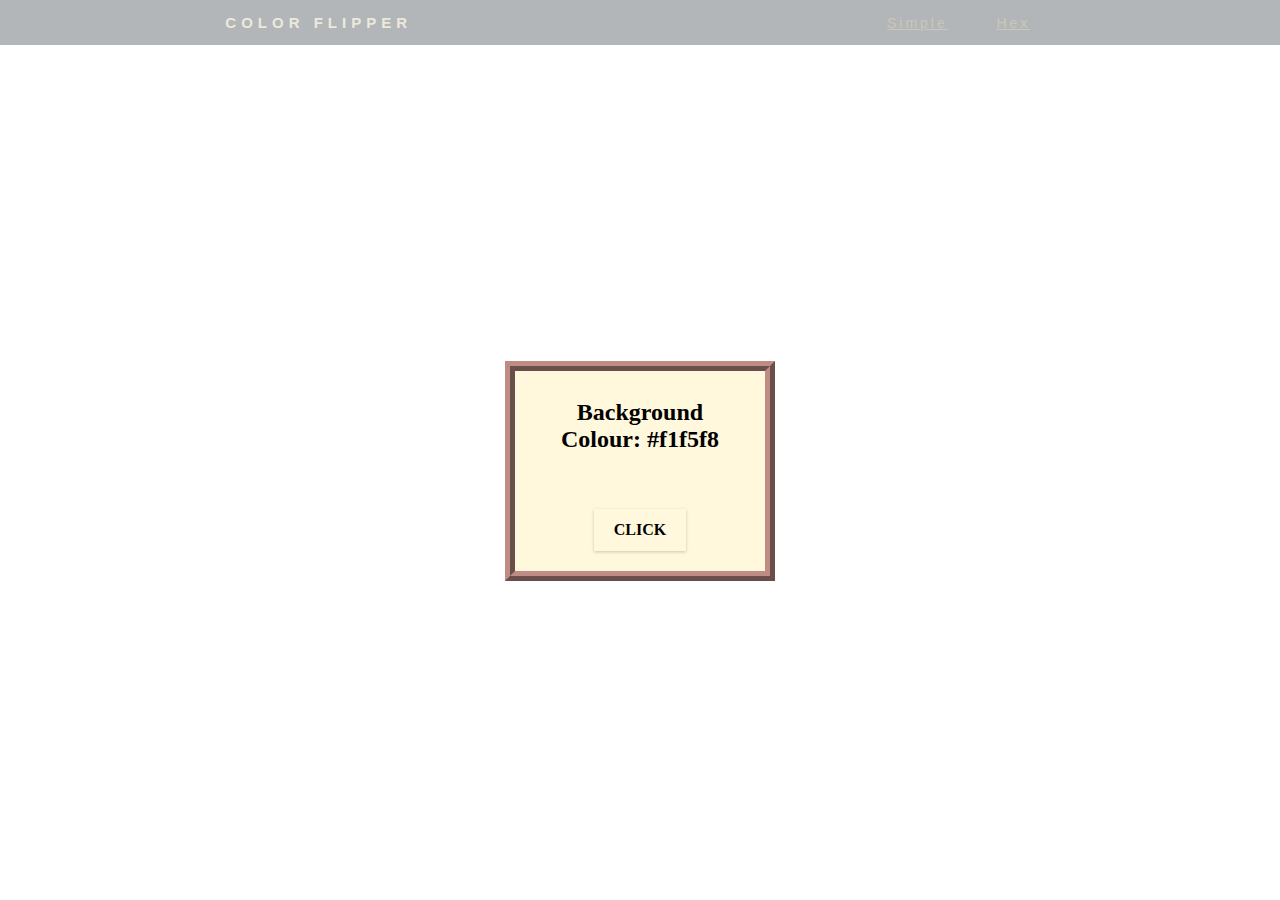
<file: ColorFlipper/index.html>
<!DOCTYPE html>
<html lang="en">
<head>
    <meta charset="UTF-8">
    <meta http-equiv="X-UA-Compatible" content="IE=edge">
    <meta name="viewport" content="width=device-width, initial-scale=1.0">
    <title>Color Flipper || Simple</title>
    <link rel="stylesheet" href="style.css">
    <link rel="preconnect" href="https://fonts.googleapis.com">
</head>
<body>
    <nav>
        <div class="logo">
            <h4>Color Flipper</h4>
        </div>
        <ul class="nav-links">
            <li>
                <a href="index.html">Simple</a>
            </li>
            <li>
                <a href="hex.html">Hex</a>
            </li>
        </ul>
    </nav>
    <main>
        <div class="container">
            <h2>Background Colour:
                <span class="color">
                    #f1f5f8
                </span>
            </h2>
            <button class="btn btn-hero" id="btn">Click</button>
        </div>
    </main>
    <!-- <h1>Color Flipper</h1> -->
    <script src="script.js"></script>
</body>
</html>
</file>
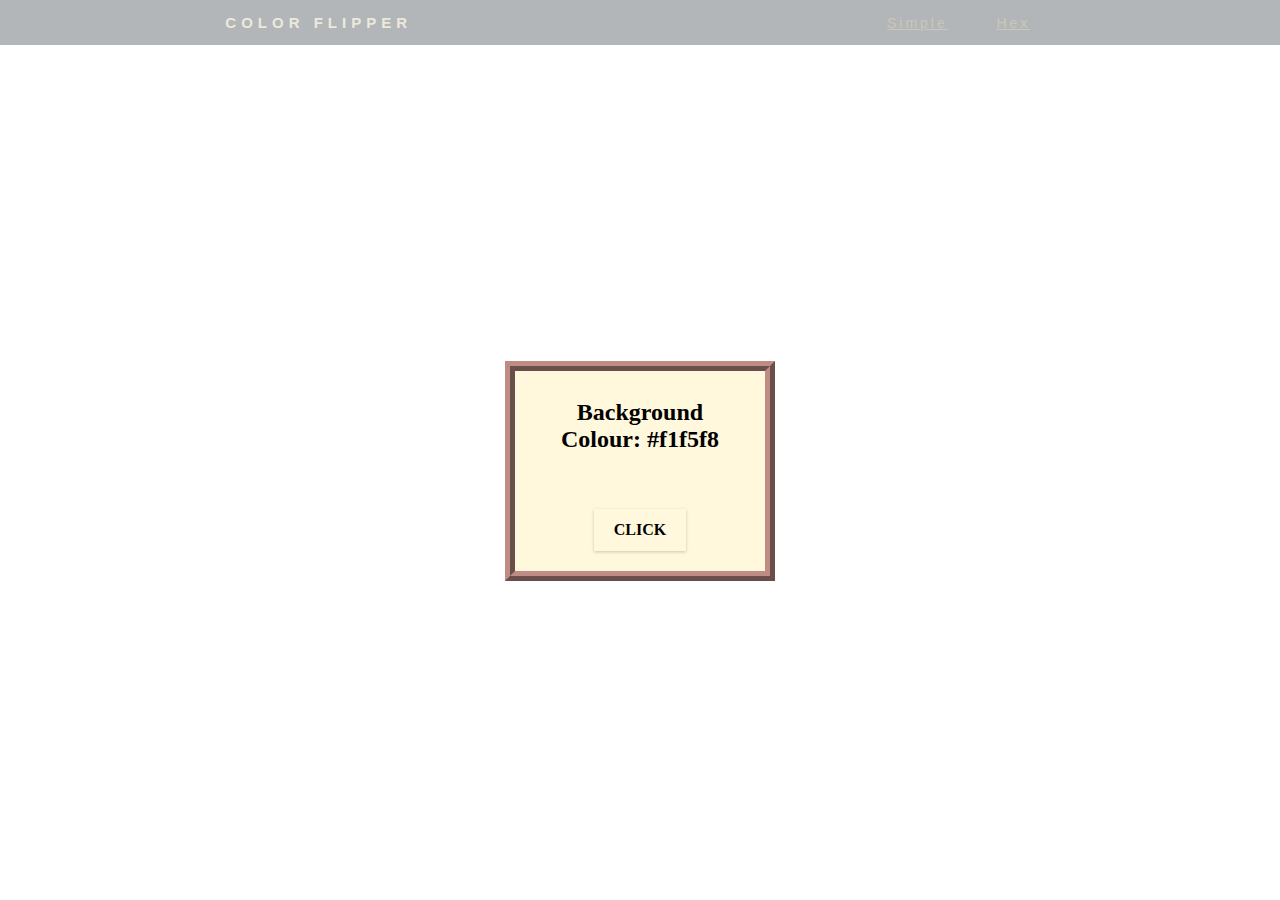
<file: ColorFlipper/hex.html>
<!DOCTYPE html>
<html lang="en">
<head>
    <meta charset="UTF-8">
    <meta http-equiv="X-UA-Compatible" content="IE=edge">
    <meta name="viewport" content="width=device-width, initial-scale=1.0">
    <title>Color Flipper || Simple</title>
    <link rel="stylesheet" href="style.css">
    <link rel="preconnect" href="https://fonts.googleapis.com">
</head>
<body>
    <nav>
        <div class="logo">
            <h4>Color Flipper</h4>
        </div>
        <ul class="nav-links">
            <li>
                <a href="index.html">Simple</a>
            </li>
            <li>
                <a href="hex.html">Hex</a>
            </li>
        </ul>
    </nav>
    <main>
        <div class="container">
            <h2>Background Colour:
                <span class="color">
                    #f1f5f8
                </span>
            </h2>
            <button class="btn btn-hero" id="btn">Click</button>
        </div>
    </main>
    <!-- <h1>Color Flipper</h1> -->
    <script src="app.js"></script>
</body>
</html>
</file>
<file: ColorFlipper/style.css>
* {
    margin: 0px;
    padding: 0px;
    box-sizing: border-box;
}

nav{
    display: flex;
    justify-content: space-around;
    align-items: center;
    min-height: 5vh;
    background-color: rgba(168, 173, 175, 0.89);
    font-family: 'Poppins', sans-serif;
}
.logo {
    color: rgb(236, 233, 220);
    text-transform: uppercase;
    letter-spacing: 5px;
    font-size: 15px;
}
.nav-links {
    display: flex;
    justify-content: space-around;
    width: 15%;
}
.nav-links li{
    list-style: none;
    
}
.nav-links a{
    color: rgb(202, 199, 184);
    font-family: 'Poppins', sans-serif;
    letter-spacing: 3px;
    font-size: 14px;
}

.container {
    text-align: center;
    contain: layout inline-size;
    background-color: cornsilk;
    padding: .75rem;
    width: 250px;
    height: 200px;
    outline: 10px ridge rgb(190, 140, 132);
}
.container h2 {
    background: var(--clr-black);
    color: var(--clr-white);
    padding: 1rem;
    border-radius: var(--radius);
    margin-bottom: 2.5rem;
  }

  .btn-hero {
    font-family: var(--ff-primary);
    text-transform: uppercase;
    background: transparent;
    color: var(--clr-black);
    letter-spacing: var(--spacing);
    display: inline-block;
    font-weight: 700;
    transition: var(--transition);
    border: 2px solid var(--clr-black);
    cursor: pointer;
    box-shadow: 0 1px 3px rgba(0, 0, 0, 0.2);
    border-radius: var(--radius);
    font-size: 1rem;
    padding: 0.75rem 1.25rem;
  }

  main {
    min-height: calc(100vh - 3rem);
    display: grid;
    place-items: center;
  }
</file>
